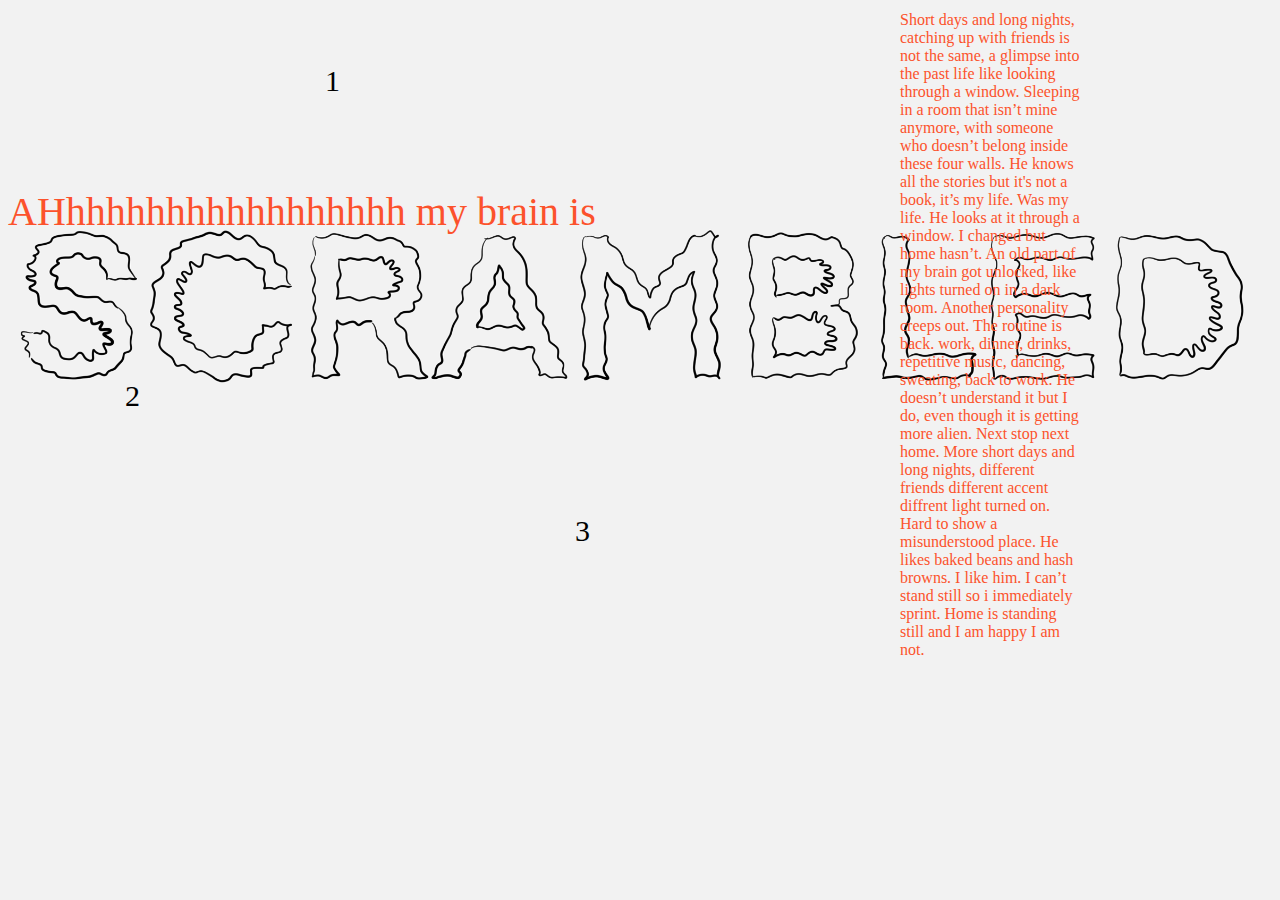
<file: html_zine_penelope/index.html>
<!DOCTYPE html>
<html lang="en">
<head>
    <meta charset="UTF-8">
    <meta http-equiv="X-UA-Compatible" content="IE=edge">
    <meta name="viewport" content="width=device-width, initial-scale=1.0">
    <link rel="stylesheet" href="myzine.css" />
    <title>PENELOPESzine</title>
</head>

<body> 
    <a href="myzine2.html" target="_blank" class="mylinkstyle1" >1</a>
    <a href="myzine3.html" target="_blank" class="mylinkstyle2" >2</a>   
    <a href="myzine4.html" target="_blank" class="mylinkstyle3" >3</a> 


 <div  style="color:rgb(252, 82, 44); position:absolute; left: 900px; right: 200px; top:11px;  z-index: 999;">
    Short days and long nights, catching up with friends is not the same, a glimpse into the past life like looking through a window. Sleeping in a room that isn’t mine anymore, with someone who doesn’t belong inside these four walls. He knows all the stories but it's not a book, it’s my life. Was my life. He looks at it through a window. I changed but home hasn’t. An old part of my brain got unlocked, like lights turned on in a dark room. Another personality creeps out. The routine is back. work, dinner, drinks, repetitive music, dancing, sweating, back to work. He doesn’t understand it but I do, even though it is getting more alien. Next stop next home. More short days and long nights, different friends different accent diffrent light turned on. Hard to show a misunderstood place. He likes baked beans and hash browns. I like him. I can’t stand still so i immediately sprint. Home is standing still and I am happy I am not.
    </div>
 
    
<h> 
AHhhhhhhhhhhhhhhhhh my brain is     
</h>
    <img src = "./img/scrambledweb.gif" />
</body>
</html>
</file>
<file: html_zine_penelope/myzine.css>
body {background-color: #f2f2f2;}
h {
  color:rgb(252, 82, 44); position: relative; left:0px; top: 180px;
  font-size: 40px;
} 
a{
  z-index: 999;
}

a.mylinkstyle1:link, a.mylinkstyle1:visited {
  color: rgb(0, 0, 0);
  padding: 14px 25px;
  text-align: center;
  text-decoration: none;
  display: inline-block;
  position: absolute; 
  left: 300px; 
  top:50px;
  font-size: 30px ;
}
a:hover, a:active {
  /* background-color: rgb(245, 189, 189); */
  background-image:url("./img/hoverweb.gif");
  background-size: cover;
}

a.mylinkstyle2:link, a.mylinkstyle2:visited { 
  color: rgb(0, 0, 0);
  padding: 14px 25px;
  text-align: center;
  text-decoration: none;
  display: inline-block;
  position: absolute; 
  left: 100px; 
  top:365px;
  font-size: 30px ;
}

a.mylinkstyle3:link, a.mylinkstyle3:visited {
  color: rgb(0, 0, 0);
  padding: 14px 25px;
  text-align: center;
  text-decoration: none;
  display: inline-block;
  position: absolute; 
  left: 550px; 
  top:500px;
  font-size: 30px ;  
}


img {
    max-width: 98%;
    height: auto;
    position: absolute; left: 0px; top:-120px;
      }
</file>
